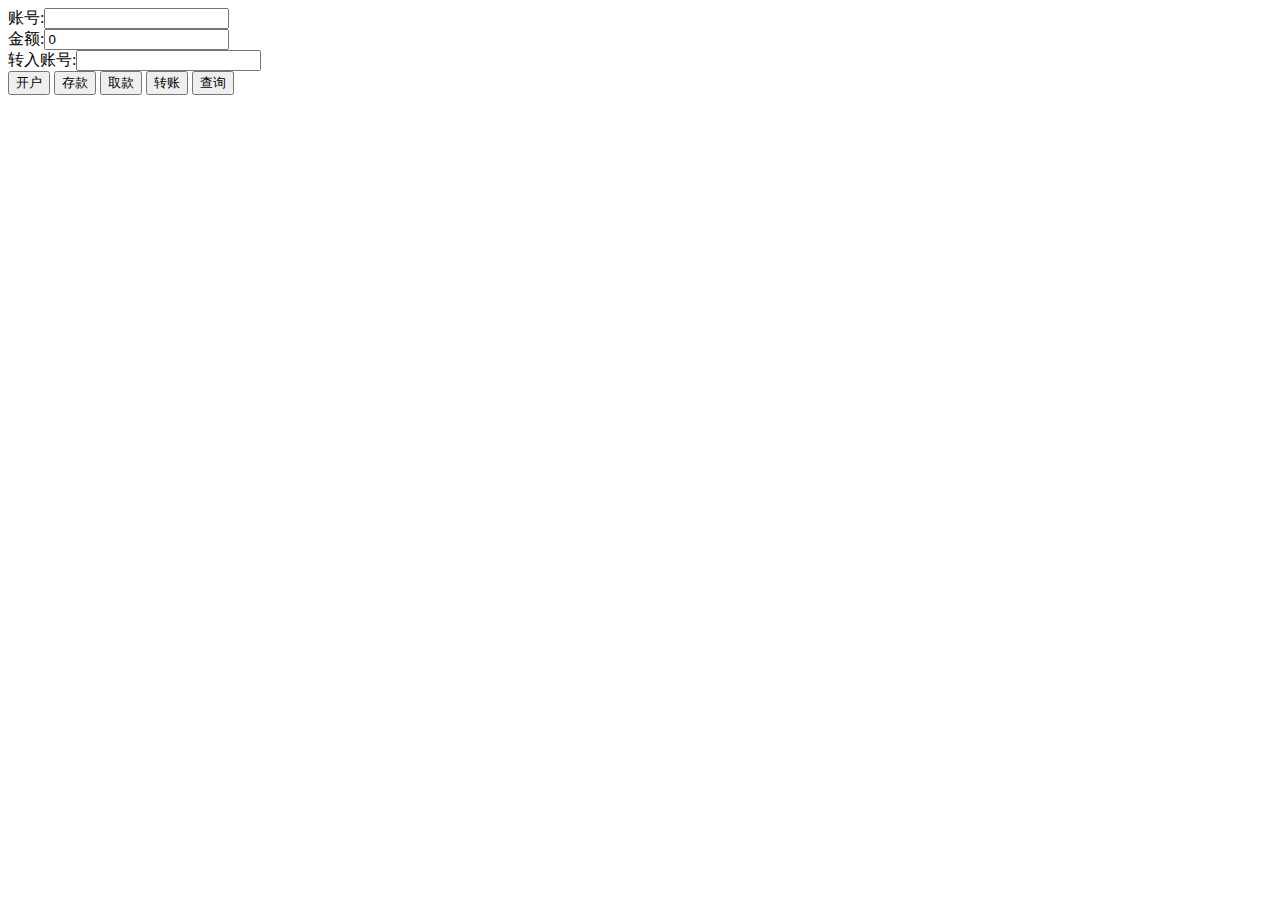
<file: mybank/src/main/resources/static/index.html>
<!DOCTYPE html>
<html lang="en">
<head>
    <meta charset="UTF-8">
    <title>银行ATM服务  </title>
</head>
<body>
<div id="app"><!--表示vue的视图范围-->
    <form action="" method="post">
        账号:<input type="text" name="accountId" v-model="accountId" /><br/>
        金额:<input type="text" name="money" v-model="money" /><br/>
        转入账号:<input type="text" name="inAccountId" v-model="inAccountId" /><br/>
        <input type="button" value="开户" class="btn" @click="openAccounts">
        <input type="button" value="存款" class="btn" @click="deposite">
        <input type="button" value="取款" class="btn" @click="withdraw">
        <input type="button" value="转账" class="btn" @click="transfer">
        <input type="button" value="查询" class="btn" @click="select">

        <div id="result" v-html="result"></div>
    </form>
</div>

<script src="js/vue.js"></script>
<script src="js/axios.js"></script>

<!--创建一个vue对象-->
<script>
    let vm =new Vue({
        el: '#app',
        data:{
            accountId: "",
            money:0.0,
            inAccountId:"",
            result: ""
        },
        methods:{
            openAccounts: function () {
                var params=new URLSearchParams();
                params.append("money",this.money);
                axios.post('/mybank/openAccounts',params).then(response => {
                        if(response.data.code==1){
                            this.result="新开户账号:"+response.data.data.accountId+"余额为:"+this.money;
                        }else {
                            this.result="<span class='err'>"+response.data.msg+"</span>";
                        }
                    }).catch(function (error) { // 请求失败处理
                        this.result="<span class='err'>"+error+"</span>";
                    });
            },
            deposite: function () {
                var params=new URLSearchParams();
                params.append("money",this.money);
                params.append("accountId",this.accountId);
                axios.post('/mybank/deposite',params).then(response => {
                    if(response.data.code==1){
                        this.result="账户:"+response.data.data.accountId+"存款金额为:"+this.money+"余额为:"+response.data.data.balance;
                    }else {
                        this.result="<span class='err'>"+response.data.msg+"</span>";
                    }
                }).catch(function (error) { // 请求失败处理
                    this.result="<span class='err'>"+error+"</span>";
                });
            },
            withdraw: function (){
                var params=new URLSearchParams();
                params.append("money",this.money);
                params.append("accountId",this.accountId);
                axios.post('/mybank/withdraw',params).then(response => {
                    if(response.data.code==1){
                        this.result="账户:"+response.data.data.accountId+"取款金额为:"+this.money+"余额为:"+response.data.data.balance;
                    }else {
                        this.result="<span class='err'>"+response.data.msg+"</span>";
                    }
                }).catch(function (error) { // 请求失败处理
                    this.result="<span class='err'>"+error+"</span>";
                });
            },
            transfer: function (){
                var params=new URLSearchParams();
                params.append("money",this.money);
                params.append("accountId",this.accountId);
                params.append("inAccountId",this.inAccountId);
                axios.post('/mybank/transfer',params).then(response => {
                    if(response.data.code==1){
                        this.result="账户:"+response.data.data.accountId+"转给:"+this.inAccountId+"金额为:"+this.money+"余额为:"+response.data.data.balance;
                    }else {
                        this.result="<span class='err'>"+response.data.msg+"</span>";
                    }
                }).catch(function (error) { // 请求失败处理
                    this.result="<span class='err'>"+error+"</span>";
                });
            },
            select: function() {
                var params=new URLSearchParams();
                params.append("accountId",this.accountId);
                axios.post('/mybank/select',params).then(response => {
                    if(response.data.code==1){
                        this.result="账户:"+response.data.data.accountId+"余额为:"+response.data.data.balance;
                    }else {
                        this.result="<span class='err'>"+response.data.msg+"</span>";
                    }
                }).catch(function (error) { // 请求失败处理
                    this.result="<span class='err'>"+error+"</span>";
                });
            }
        }
    });
</script>
</body>
</html>
</file>
